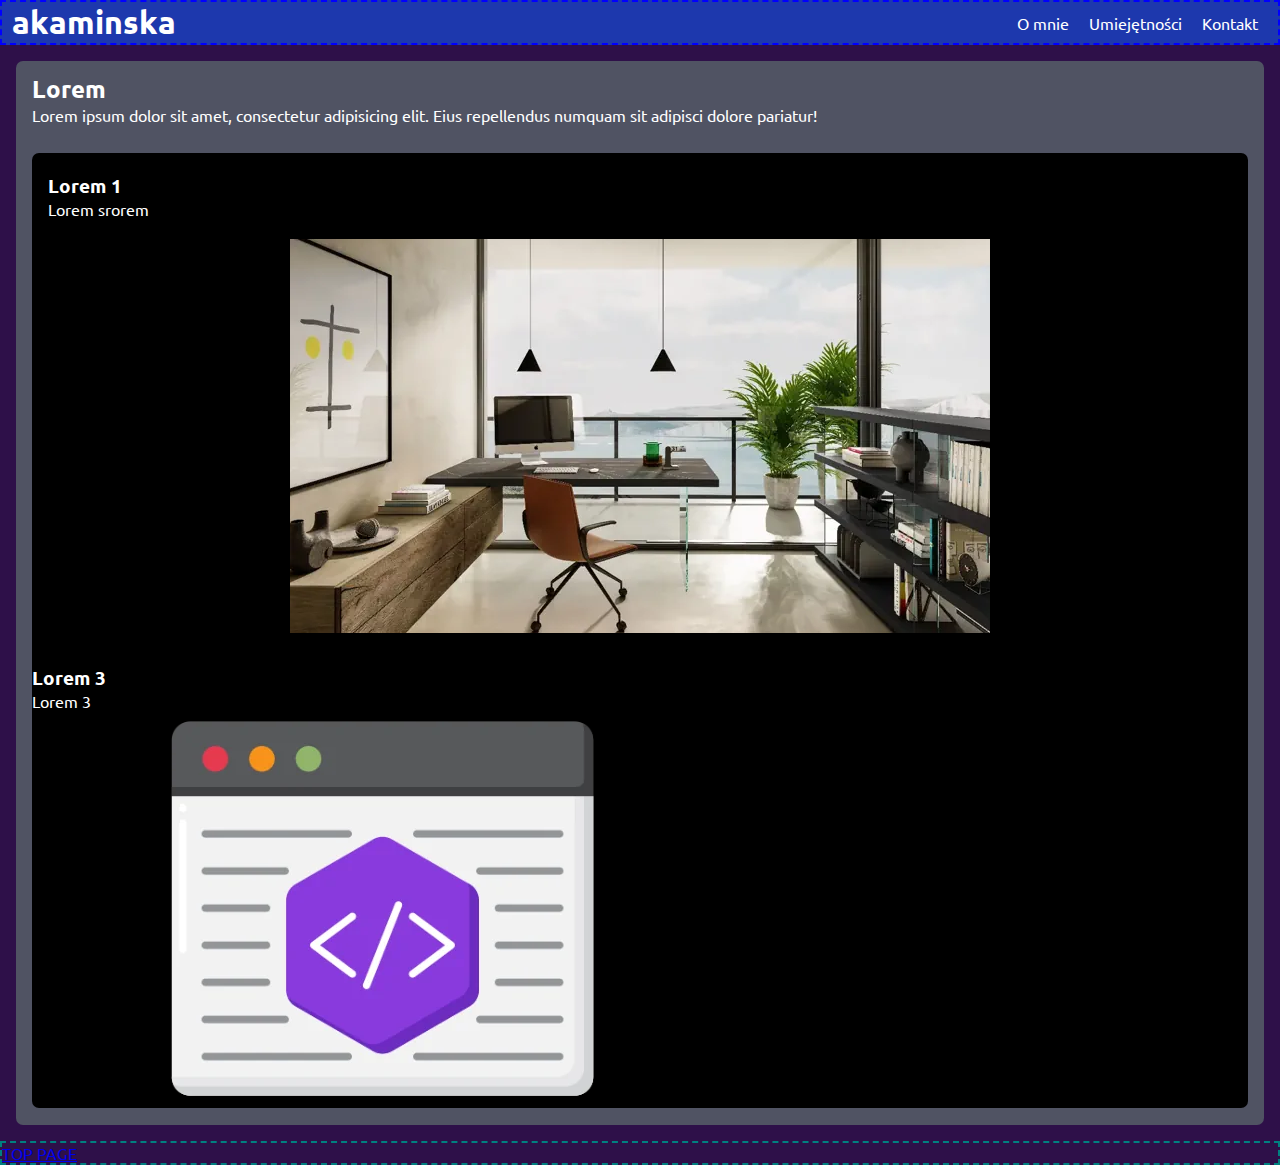
<file: index.html>
<!DOCTYPE html>
<html lang="pl">
<head>
  <meta charset="UTF-8">
  <meta http-equiv="X-UA-Compatible" content="IE=edge">
  <meta name="viewport" content="width=device-width, initial-scale=1.0">
  <title>Wizytówka</title>
  <!-- link - implementacja stylu z zewnętrzengo pliku -->
  <link rel="stylesheet" href="style.css">

  <!-- google Fonts pobrane z https://fonts.google.com/specimen/Ubuntu -->
  <link rel="preconnect" href="https://fonts.googleapis.com">
  <link rel="preconnect" href="https://gstatic.com">
  <link href="https://fonts.googleapis.com/css2?family=Ubuntu&display=swap" rel="stylesheet">

</head>
<body>

  <!-- określa elementy nawigacyjne strony -->
  <nav>

    <!-- anchor przekierowywuje do hrefa po kliknięciu po  -->
    <a href="/">
      <!-- najważniejszy nagłówek na stronie -->
      <h1>akaminska</h1> 
    </a>
<!-- input el. klikalny przetrzymuje stan rozsuwanego menu ( klik,otw,odklik- zawarte)-->
    <input type="checkbox" id= toggler>

    <!-- zwykly htmlowy element przejmujacy działanie od toggler -->
    <label for="toggler" id ="toggler">

      <div></div>
      <div></div>
      <div></div>
    </label>
    
    <!-- lista nienumerowana (unordered) -->
    <ul id="menu">
      <!-- element listy -->
      <li> O mnie</li>
      <li>Umiejętności</li>
      <li>Kontakt</li>
    </ul>
  </nav> 
<!-- tematycznie zgrupowany content -->
  <section class="carousel-section">

    <!-- sekcja nagłowkowa całego section -->
    <header>
      
      <!-- tytuł -->
        <h2>Lorem</h2>

        <!-- opis -->
      <p>
        Lorem ipsum dolor sit amet, consectetur adipisicing elit. 
        Eius repellendus numquam sit adipisci dolore pariatur! 
      </p>
    </header>

    <!-- rodzic całej karuzeli i przycisków -->
    <div class="carousel-outer">
      <button class="left">&leftarrow;</button>

      <!-- element zawierający wszystkie slajdy -->
      <div class="carousel-inner">

        <!-- active wyświetla element na stronie -->
        <article class="active">

          <!-- sekcja nagłówkowa -->
          <header>
            <!-- tytuł -->
            <h3>Lorem 1</h3>
            <!-- opis 3 -->
            <p> Lorem srorem</p>


          </header>

          <!-- rodzic img -->
    

    <div class="content">
      <!-- w srcpodajemy ścieżkę względną względem pliku w którym się znajdujemy 
        lb ścieżkę bezwględną jeśli pobieramy z neta
       -->
      <img src="img/office.jpg" alt="lorem photo">
    </div>
    
  </article>

        <!-- elementy nie są widoczne bez klasy active -->
        
      <article>
        <header>
          <h3>Lorem 2</h3>
          <p>Lorem ipsum dolor sit amet consectetur adipisicing elit. Esse expedita consequatur iure iste magni aut

          </p>
        </header>
        <div class="content">
          <img src="img/Hacker.jpg" alt="Lorem photo">
        </div>
      </article>
        <header>
          <h3> Lorem 3</h3>
          <p>
            Lorem 3
          </p>

        </header>
        <div class="content">
          <img src="img/code.jpg" alt="Lorem photo">
        </div>
      </article>
    <div>

      <button class="right">&RightArrow;</button>
    </div>


  </section>


<footer>
  <a href="#top">TOP PAGE</a>
</footer>

</body>
</html>
<!-- wrrr -->
</file>
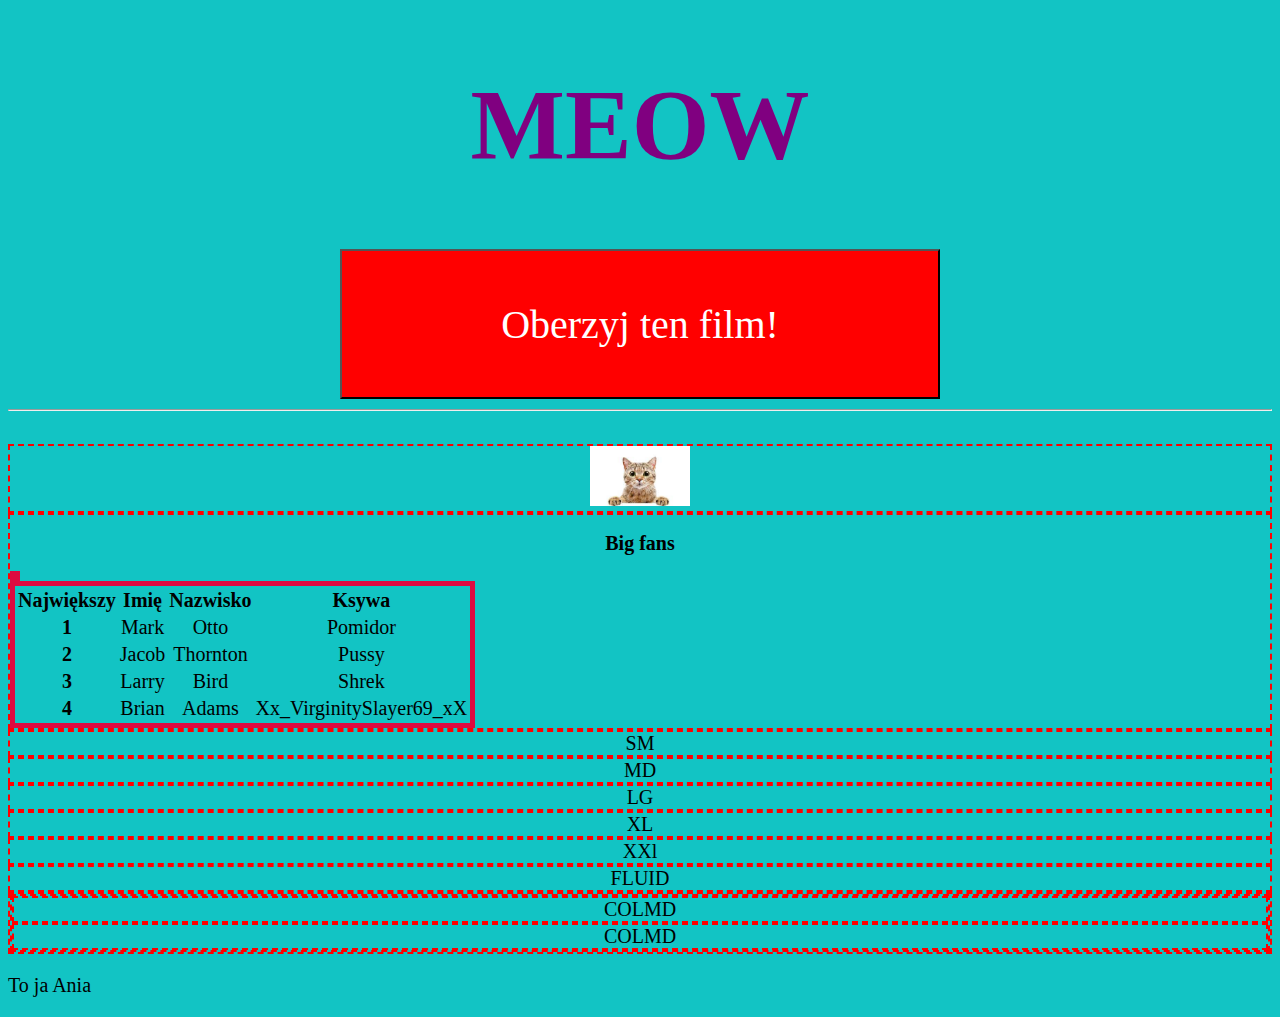
<file: Framework2/Framework.html>
<!DOCTYPE html>
<html lang="pl">
<head>  <meta charset="UTF-8">
    <meta http-equiv="X-UA-Compatible" content="IE=edge">
    <meta name="viewport" content="width=device-width, initial-scale=1.0">
    <title>Framwork</title>

    <!-- CSS only -->
<link href="https://cdn.jsdelivr.net/npm/bootstrap@5.2.3/dist/css/bootstrap.min.css" rel="stylesheet" integrity="sha384-rbsA2VBKQhggwzxH7pPCaAqO46MgnOM80zW1RWuH61DGLwZJEdK2Kadq2F9CUG65" crossorigin="anonymous">
   <!-- JavaScript Bundle with Popper -->
<script src="https://cdn.jsdelivr.net/npm/bootstrap@5.2.3/dist/js/bootstrap.bundle.min.js" integrity="sha384-kenU1KFdBIe4zVF0s0G1M5b4hcpxyD9F7jL+jjXkk+Q2h455rYXK/7HAuoJl+0I4" crossorigin="anonymous"></script>  
<link href="style.css" rel="stylesheet">
</head>
<body>
  <h1>MEOW</h1>
  <a href="https://www.youtube.com/watch?v=kG2JvYSqGR4"><button width="150px" height="150px">Oberzyj ten film!</button></a>
  <hr>
  <br>

    <nav class="navbar bg-light">
        <div class="container">
          <a class="navbar-brand" href="#">
            <img src="/Framework2/pobrane.jpg" alt="logo" width="80" height="60">
          </a>
        </div>
      </nav>
      <div class="container border my2mx-auto">
        <h2>Big fans</h2>
        

        <table class=" table table dark"><table class="table">
          <thead>
            <tr>
              <th scope="col">Największy</th>
              <th scope="col">Imię</th>
              <th scope="col">Nazwisko</th>
              <th class="text-end">Ksywa</th>
            </tr>
          </thead>
          <tbody>
            <tr>
              <th scope="row">1</th>
              <td>Mark</td>
              <td>Otto</td>
              <td class="text-end">Pomidor</td>
              
            </tr>
            <tr>
              <th scope="row">2</th>
              <td>Jacob</td>
              <td>Thornton</td>
              <td class="text-end">Pussy</td>
            </tr>
            <tr>
              <th scope="row">3</th>
              <td>Larry</td>
              <td>Bird</td>
              <td class="text-end">Shrek</td>
            </tr>
            <tr>
              <th scope="row">4</th>
              <td>Brian</td>
              <td>Adams</td>
              <td class="text-end">Xx_VirginitySlayer69_xX</td>
            </tr>
          </tbody>
        </table>

        </table>

      </div>

      <style>
        div{
          border: 2px dashed red;

        }
      </style>
      <!-- break point -->

      <div class="container-sm">SM</div>
      <div class="container-md">MD</div>
      <div class="container-1g">LG</div>
      <div class="container-x1">XL</div>
      <div class="container-xx1">XXl</div>
      <div class="container-fluid">FLUID</div>

      <div class="container-fluid">
        <div class="row">
          <div class="col-md">COLMD</div>
          <div class="col-md">COLMD</div>
        </div>
    </div>

    



      

      <footer class="bg dark text-light p-2" style ="position:absolute"; bottom: 0; >
        <p class="m-0"> To ja Ania</p>
        

      </footer>



      <!--<script>


        fetch('https://http://thingproxy.freeboard.io/')
        .then( res => console.log({ res }))



        axios.post('https;//api.openai.com/v1/images/generations'),{
  "prompt": "polska wygrywa mundial",
  "n": 2,
  "size": "1024x1024"
},

{

  headers: {
    "content-Type":"application/json"
  }


  axios.get("???")
  .then(function(res)) {
    // .then( res => {
      const data = JSON.parse(res.data)

      console.log({ res, data })
  })
-->
      </script>

      <!-- fetch('https;//api.openai.com/v1/images/generations'),{
        headers: {
          "content-Type":"application/json", -->
          <!-- "Authorization":"Bearer klucz po logu" -->
        <!-- }
      } -->
      <!-- method: POST -->



</body>
</html>
</file>
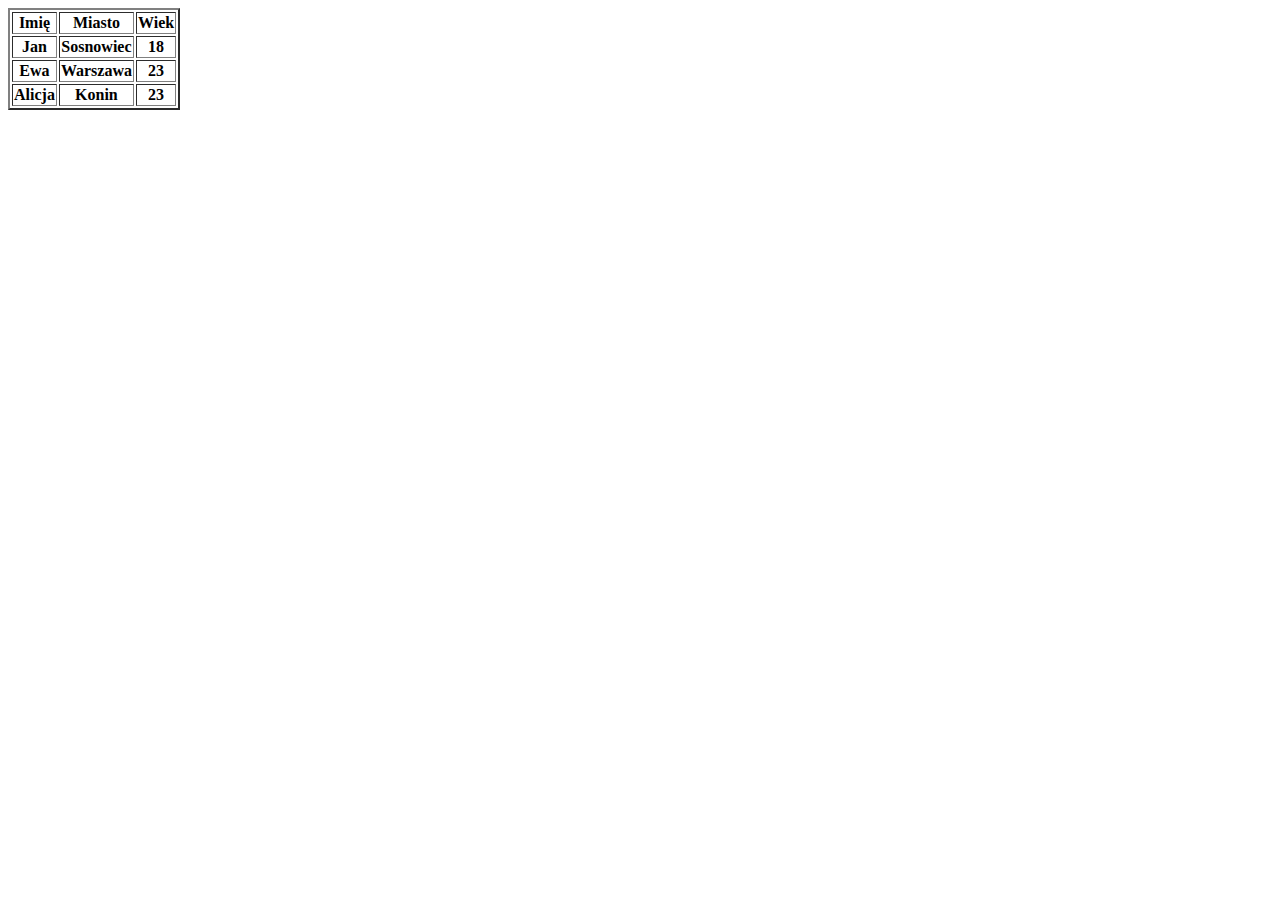
<file: tabela/table.html>
<!DOCTYPE html>
<html lang="pl-PL">
    <head>
        <meta charset="UTF-8">
        <meta http-equiv="X-UA-Compatible" content="IE=edge">
        <meta name="viewport" content="width=device-width, initial-scale=1.0">
        <title>Table</title>
      </head>
    <body>
        

        <table border="2px">
                <tr>
                    <th>Imię</th>
                    <th>Miasto</th>
                    <th>Wiek</th>
                </tr>
                    
                    <tr>
                    <th>Jan</th>
                    <th>Sosnowiec</th>
                    <th>18</th>
                    </tr>
                
    
                    
                    <tr>
                    <th>Ewa</th>
                    <th>Warszawa</th>
                    <th>23</th>
                    </tr>

                
                <tr>
                    <th>Alicja</th>
                    <th>Konin</th>
                    <th>23</th>
                </tr>
                
        <body>
</file>
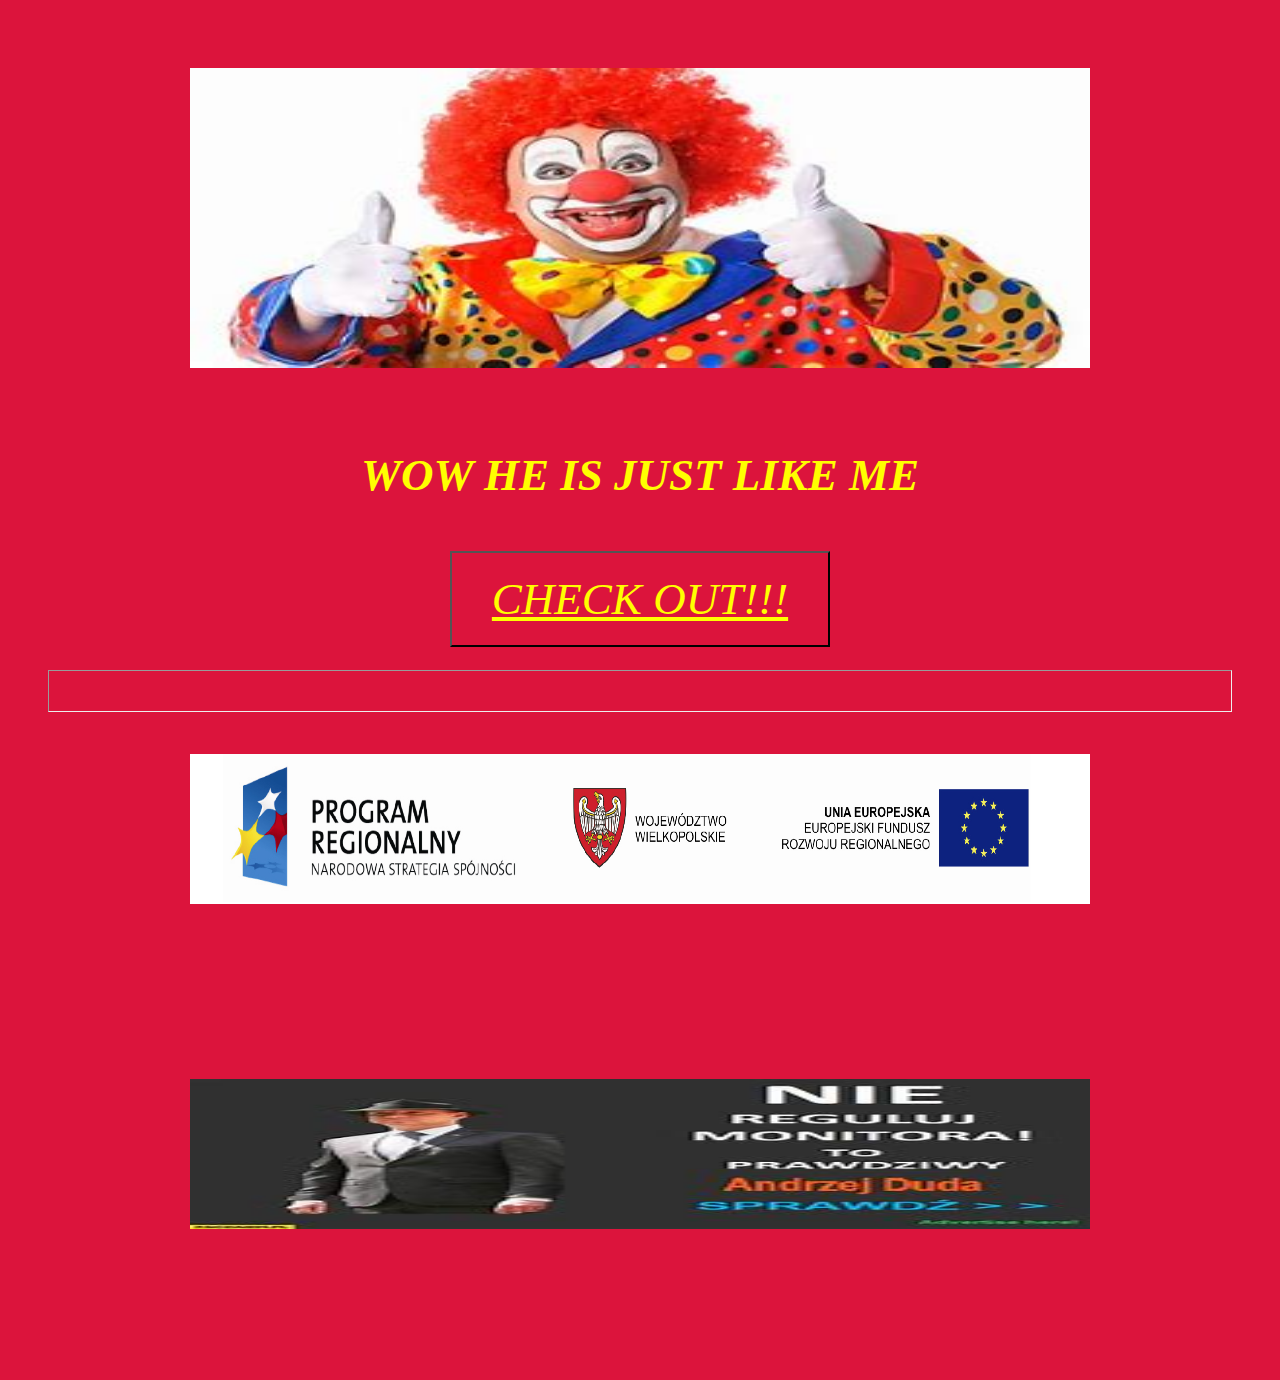
<file: trolololo/indeks.html>
<!DOCTYPE html>
<html lang="pl-PL">
<head>
    <title>O my god, he is just like me</title>
    <link rel="stylesheet" href="style.css">
</head>

<body> 
    <img src="me.jpg" alt="a fucking clown"   height="300px" width="900px">
    <h1>WOW HE IS JUST LIKE ME</h1>
    <button><a href="https://www.youtube.com/watch?v=dQw4w9WgXcQ">CHECK OUT!!!</a></button>
    <hr>
    <img src="un.jpg" alt="sponsor"   height="150px" width="900px">
    <br>
    <br>
    <a href="https://pl.wikipedia.org/wiki/Andrzej_Duda"><div id="foot"><img src="duda.jpg" alt="prawdziwy dżetelmen" height="150px" width="900"></div></a>
</body>
</html>

<!--Iście śmieszny żart-->
</file>
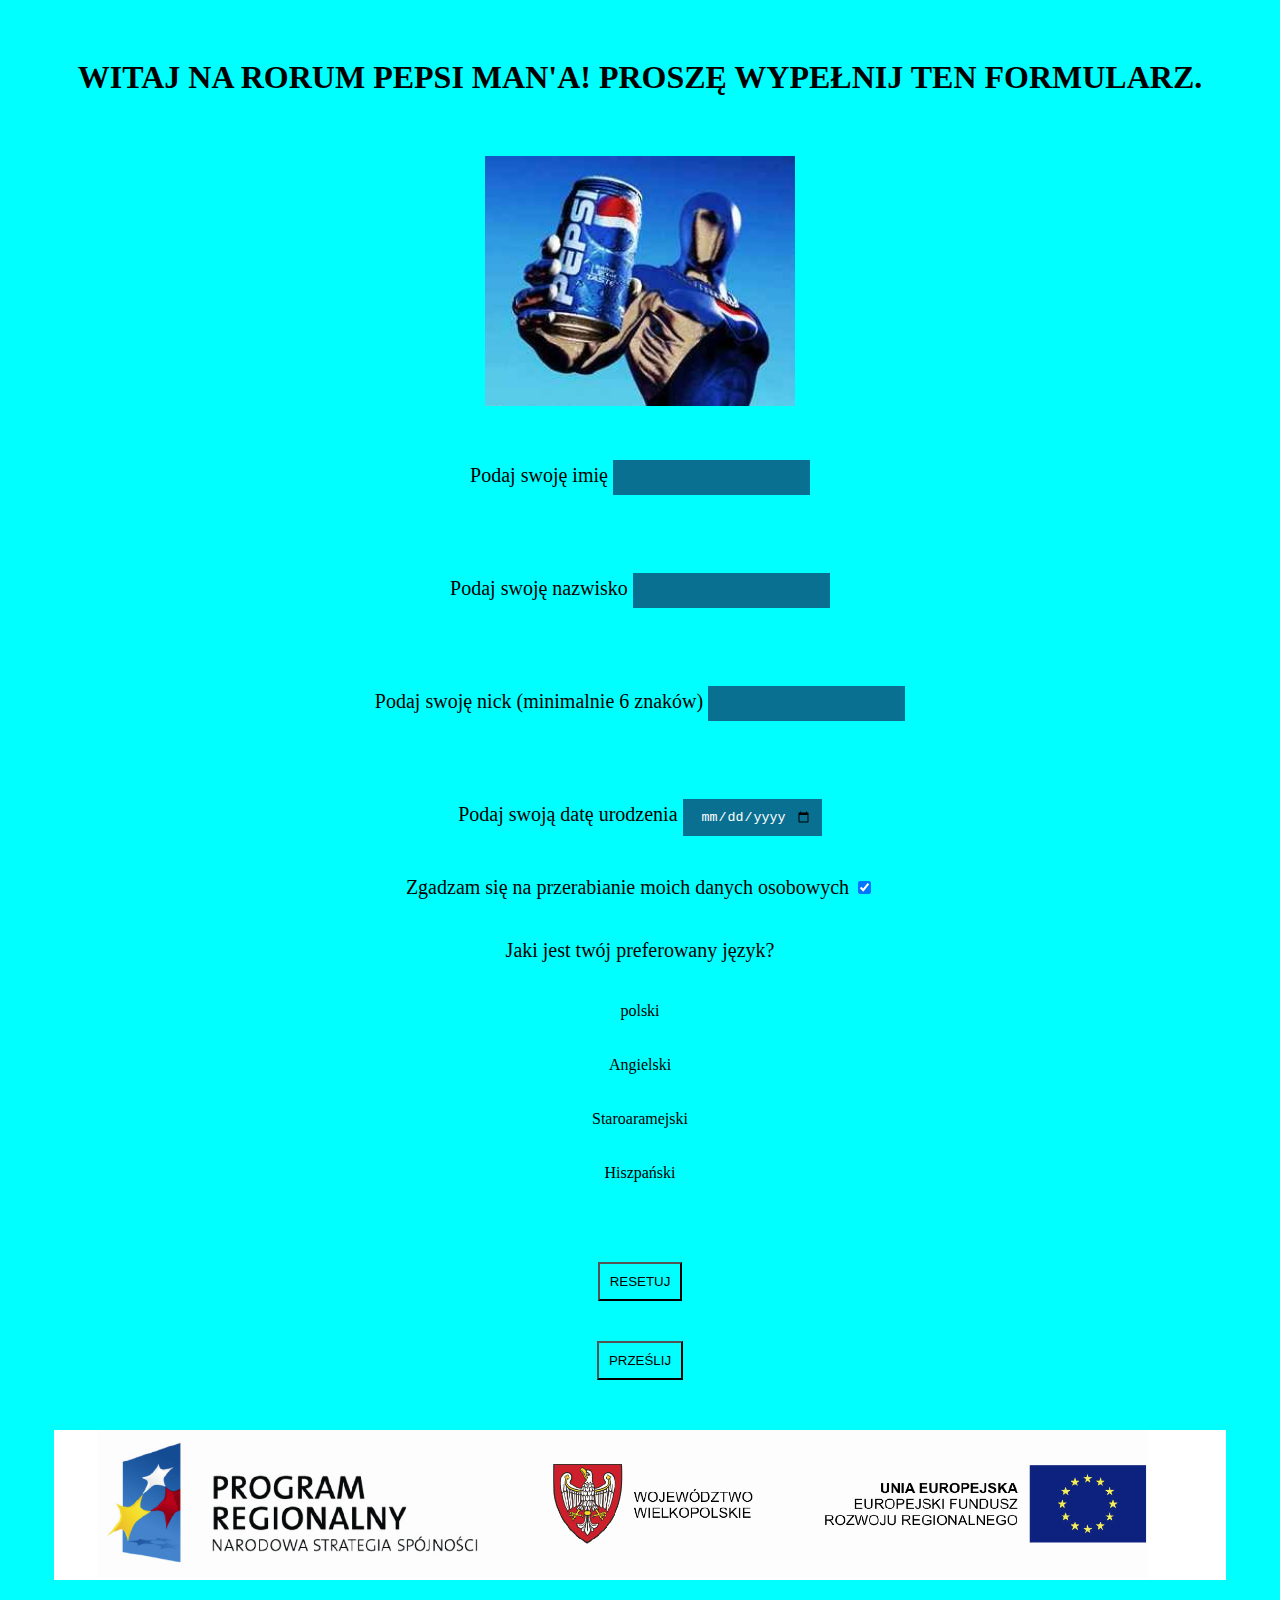
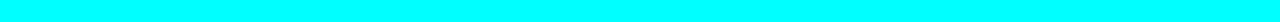
<file: trolololo/Untitled-2.html>
<!DOCTYPE html>
<html lang="pl-PL">
<head>
  <meta charset="UTF-8">
  <title>PEPSI MAN OFFICAL FORUM</title>
  <link rel="stylesheet" href="style2.css">
</head>
<body>
    <h1>WITAJ NA RORUM PEPSI MAN'A! PROSZĘ WYPEŁNIJ TEN FORMULARZ.</h1><br>
    <img src="pep.jpg" alt="pepsi man" height="250px" widht="900px">
    <form>
        <p>Podaj swoję imię <input type="text"></p><br>
        <p>Podaj swoję nazwisko <input type="text"></p><br>
        <p>Podaj swoję nick (minimalnie 6 znaków) <input type="text" minlength="6"></p><br>
        <p>Podaj swoją datę urodzenia <input type="date"></p>
        <p>Zgadzam się na przerabianie moich danych osobowych <input type="checkbox" checked> </p>
        <P>Jaki jest twój preferowany język? <datalist multiple>
          <ol>polski</ol>
          <ol>Angielski</ol>
          <ol>Staroaramejski</ol>
          <ol>Hiszpański</ol>
        </datalist></P>
        <p><button type="reset">RESETUJ</button></p>
        <p><button type="submit">PRZEŚLIJ</button></p>
    </form>


    <img src="un.jpg" alt="projekt finansowany z budżetu europejskiego" widht="600px" height="150px">
</body>
</file>
<file: style.css>
:root{
    --background-color: #101F61;
    --foreground-color: #1D38AD;
    --shadow-color: #505363;
    --font-color: #000;
    --font-light-color: #fff;

    --shadow: rgba(50, 50, 93, 0.25) 0px 50px 100px -20px, rgba(0, 0, 0, 0.3) 0px 30px 60px -30px, rgba(10, 37, 64, 0.35) 0px -2px 6px 0px insert;
}
/* * - selektor ten bierze pod uwage całą strone. A ty o nim zapomniałaś */

*{
    box-sizing: border-box;
}

/* jeśli się coś rozjeżdża box sizing */


body {
    font-family: 'Ubuntu', sans-serif;
    background-color: rgb(46, 16, 73);
   /* usuń domyślny margine body */
    margin: 0;
}

nav {
    background-color: var(--foreground-color);
    box-shadow: var(--shadow);
    border: 2px dashed blue;
    display: flex;
    justify-content: space-between;
    /* przestrzeń pomiędzy dziećmi na osi x */
    align-items: center;
    /* ustaawia dziec na środku osi Y */
    position: sticky;
    /* sticky przykleja do ekranu jeśli ma spełniony warunek */
    top:0;
    padding: 0 10px;
    z-index: 1;
}

/* wszystkie tagi a mające nava jako przodka */
nav a {
    color: var(--font-light-color);
    text-decoration: none;

}

nav a h1 {
    padding: 0px;
    margin: 0px;
}

nav ul {
    margin: 0px;
    /* przestrzeń wokół granic elementy */
    padding: 10 px;
    /* przestrzeń między borderem a treścą */
    background-color: var(--shadow-color);
    list-style: none;
    
    
  
    /* właściowści hambu */
    position: fixed; /* przykleja się na stałe do ekranu */
    width: 40vw;
    right:calc(-40vw - 2 px);

    /*top: 100%; */
    top:calc( 2em + 10px );
    height: calc( 100vw -( 2em + 10px ));
    transition: .5s;
    
}

nav ul li {
    color: var(--font-light-color);
    /* y x  */
    /* top right bottom left */
/* pierwsz góra doł druga prawo lewo */
    margin: 10px;
    padding: 5px 10px;
    text-align: right;

}
/* hamburger elements */
nav label {
    border: 2px solid var(--font-light-color);
    border-radius: 5px;
    width: 2em;
    height: 2em;
    margin: 10px 0;
    position: relative;
    /* relative */
    cursor: pointer;

}
/* style dla wszytskich kresek w harmbu wszystkie współne */
nav label div {
    
    height: 3px;
    border-radius: 3px;
    background-color: var(--font-light-color);
    position: absolute;
    /* dostosowuje się do przodka */
    width: 80%;
    /* szerokośc na 80 % rodzica */
    left: 10%;
    /* odsuwamy o 10% szerokości rodzica */
    transition: .3s;
    /* jeśli się będzie zmieniał, to niech trwa to pół sekundy */

}
nav label div:nth-child(1) {
    top:calc( 25% - 1.5px)
}

nav label div:nth-child(2) {
    top: calc( 50% - 1.5px )
    /* środek na środek rodzica na osi y */

}

nav label div:nth-child(3) {
    top: calc( 75% - 1.5 px);
}
/* jeśli odnośimy się w HTML ID w CSS # */
#toggler {
    display: none;
}
#toggler:checked ~ ul {
    right: 0;
}
#toggler:checked ~ label div:nth-child(1){
    transform: rotate(45deg);
    top: calc( 50% - 1.5 px)
}
#toggler:checked ~ label div:nth-child(2){
    opacity: 0;
    
}
#toggler :checked ~ label div:nth-child(3){
    transform: rotate(135deg);
    top: calc( 50% - 1.5 px)
}


/* wszystkie wymienione elementy */
h2,h3,h4,p {
    margin: 0;

}


.carousel-section {
    color: var(--font-light-color);
    background-color: var(--shadow-color);
    margin: 1rem;
    border-radius: 7px;
    padding-bottom: 1px;
}

.carousel-section > header {
    padding: .75rem 1rem;

}


.carousel-outer {
    background-color: var(--font-color);
    position: relative;
    border-radius: 7px;
    margin: 1rem;
}
 
.carousel-outer button{
    background-color: transparent;
    border: none;
    cursor: pointer;
    font-size: 3rem;
    position: absolute;
    top: 0;
    height: 100%;
    width: 20%;
    transition: .3s;
    z-index: 1;
}

.left{
    left: 0;
}

.right{
    right: 0;
}

.carousel-inner article  {
    display: none;
    padding-bottom: 2rem;
}

@keyframes slideInRight {
    0%{
        right: -100%;
    }
    100%{
        right: 0;
    }
}
@keyframes slideInLeft {
    0%{
        right: -100%;
    }
    100%{
        right: 0;
    }
}
.slideLeft {
    animation: 25s slideInLeft ease-in;
}
.slideRight {
    animation: 25s slideInRight ease-in;
}

.carousel-inner article.active {
    display: block;
    position: relative;
}
.carousel-inner article header {
    padding: 1.25rem 1rem;
}

.carousel-inner article .content{
    display: flex;
    justify-content: center;
}

.carousel-inner article .content img{
    max-width: 100%;
}









footer {border: 2px dashed teal;
}

@media  ( min-width: 768px ) { 




nav label {
    display: none;
}

nav ul {
    position: static;
    width: unset;
    height: unset;
    display: flex;
    background-color: transparent;
}
nav ul li{
    margin: 0;
}

.carousel-outer button:hover {
    background-color: rgba(0,0,0,0.561);
    color:var(--font-light-color)
}

}


/* zaraz mnie ściśnie */
</file>
<file: Framework2/style.css>
button{
    width: 600px;
    height: 150px;
    color:white;
    background-color: red;
    font-family: fantasy;
    font-size: 40px;
}

*{
    background-color: rgb(18, 196, 196);
    font-size: 20px;
    font-family: cursive;
    text-align: center;
}

#ad{
    text-align: left;
    width: 100px;
    height: 500px;
}

img{
    text-align: center;
    width: 100px;

}


table{
    border: 5px, solid, rgb(221, 11, 64);
}

h1{
    font-size: 100px;
    font-family: Georgia, 'Times New Roman', Times, serif;
    color:purple;
    font-display: flex;
}
</file>
<file: trolololo/style.css>
*{
    background-color: crimson;
    color: yellow;
    align-items: center;
    Justify-content:space-evenly;
    padding: 20px;
    text-align: center;
    font-style: italic;
    font-stretch: extra-expanded;
    font-size: 45px;
    font-family: cursive;
}

#foot{
    align-items: flex-end;
    padding: 20px;
}

#nav{
    align-items: flex-start;
    padding: 20px;
}

#keks{
    text-align: left;
    padding: 20px;
    justify-content: space-around;
}

#sesk{
    text-align: right;
    padding: 20px;
    justify-content: space-around;
}
</file>
<file: trolololo/style2.css>
*{
    text-align: center;
    background-color: cyan;
    padding: 10px;
}

p{
    font-family: 'Times New Roman', Times, serif;
    font-size: 20px;
}

h1{
    font-family: fantasy;
}

input{
    background-color: rgb(9, 112, 146);
    color: white;
    border: 2px;
    border-color: blue;
}
</file>
